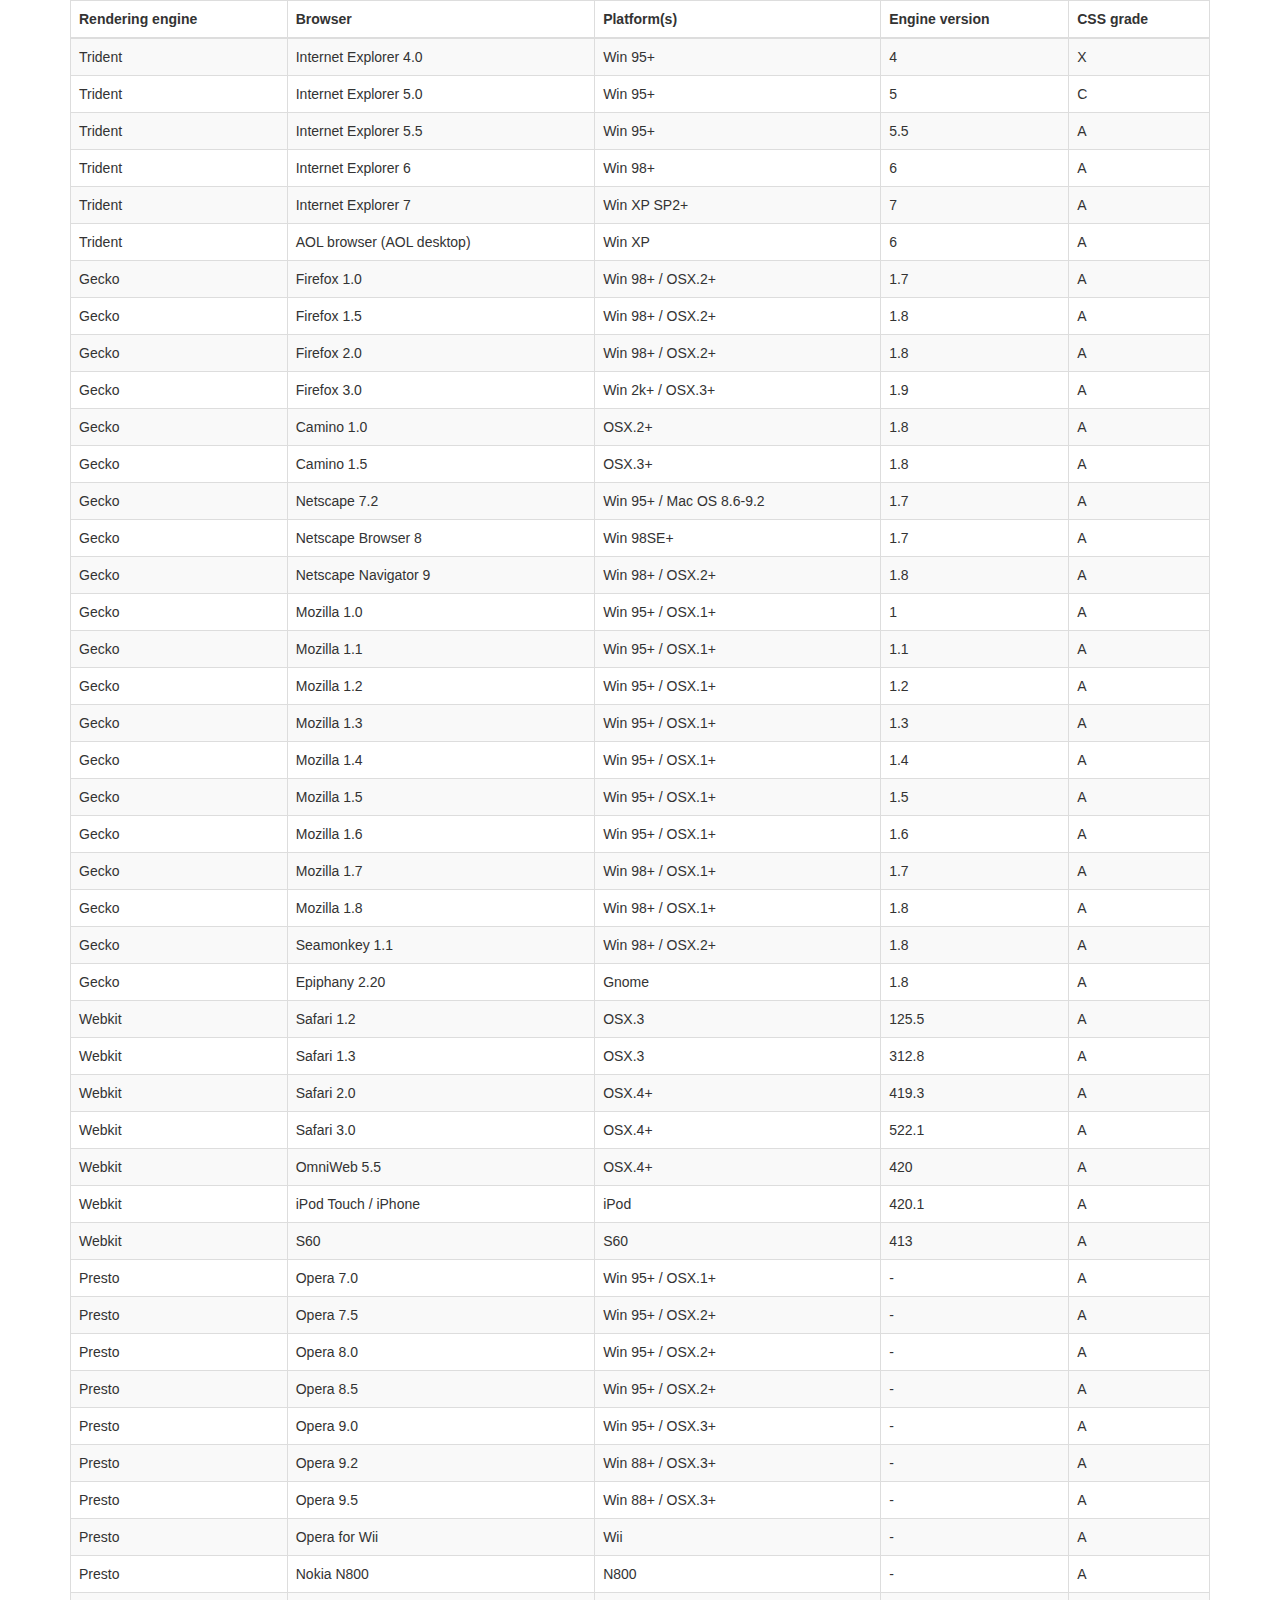
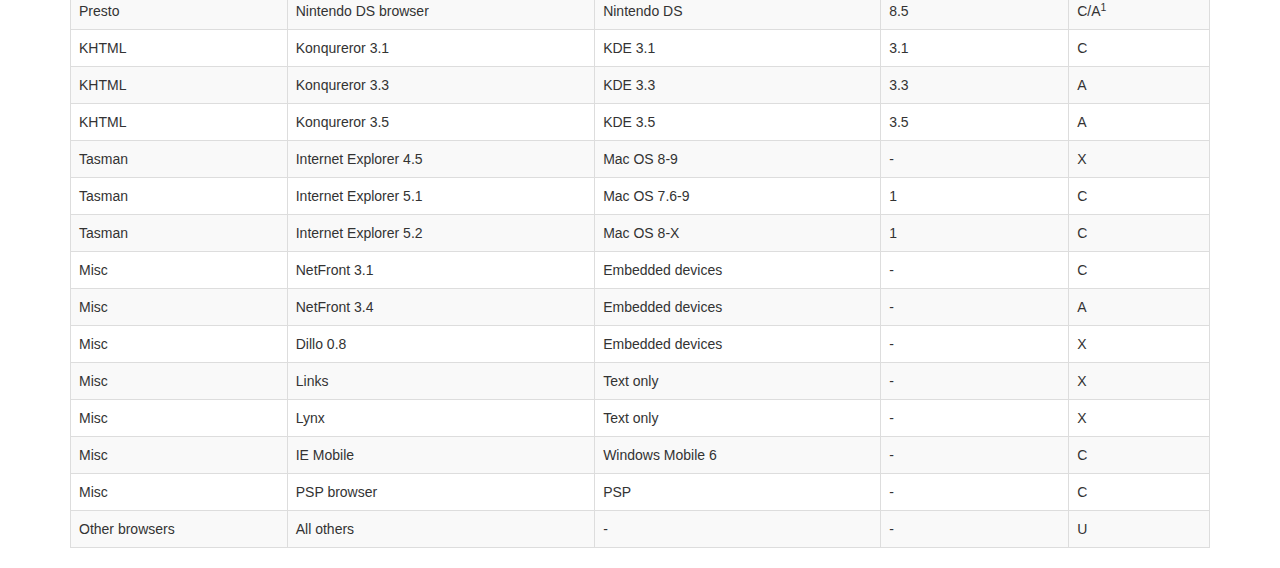
<file: bidweb/app/static/vendor/datatables-plugins/index.html>
<!DOCTYPE HTML PUBLIC "-//W3C//DTD HTML 4.01//EN" "http://www.w3.org/TR/html4/strict.dtd">
<html>
	<head>
		<meta http-equiv="content-type" content="text/html; charset=utf-8" />
		
		<title>DataTables Bootstrap 3 example</title>

		<link rel="stylesheet" type="text/css" href="//maxcdn.bootstrapcdn.com/bootstrap/3.3.0/css/bootstrap.min.css">
		<link rel="stylesheet" type="text/css" href="dataTables.bootstrap.css">

		<script type="text/javascript" language="javascript" src="//code.jquery.com/jquery-1.11.1.min.js"></script>
		<script type="text/javascript" language="javascript" src="//cdn.datatables.net/1.10.3/js/jquery.dataTables.min.js"></script>
		<script type="text/javascript" language="javascript" src="dataTables.bootstrap.js"></script>
		<script type="text/javascript" charset="utf-8">
			$(document).ready(function() {
				$('#example').dataTable();
			} );
		</script>
	</head>
	<body>
		<div class="container">
			
<table cellpadding="0" cellspacing="0" border="0" class="table table-striped table-bordered" id="example">
	<thead>
		<tr>
			<th>Rendering engine</th>
			<th>Browser</th>
			<th>Platform(s)</th>
			<th>Engine version</th>
			<th>CSS grade</th>
		</tr>
	</thead>
	<tbody>
		<tr class="odd gradeX">
			<td>Trident</td>
			<td>Internet
				 Explorer 4.0</td>
			<td>Win 95+</td>
			<td class="center"> 4</td>
			<td class="center">X</td>
		</tr>
		<tr class="even gradeC">
			<td>Trident</td>
			<td>Internet
				 Explorer 5.0</td>
			<td>Win 95+</td>
			<td class="center">5</td>
			<td class="center">C</td>
		</tr>
		<tr class="odd gradeA">
			<td>Trident</td>
			<td>Internet
				 Explorer 5.5</td>
			<td>Win 95+</td>
			<td class="center">5.5</td>
			<td class="center">A</td>
		</tr>
		<tr class="even gradeA">
			<td>Trident</td>
			<td>Internet
				 Explorer 6</td>
			<td>Win 98+</td>
			<td class="center">6</td>
			<td class="center">A</td>
		</tr>
		<tr class="odd gradeA">
			<td>Trident</td>
			<td>Internet Explorer 7</td>
			<td>Win XP SP2+</td>
			<td class="center">7</td>
			<td class="center">A</td>
		</tr>
		<tr class="even gradeA">
			<td>Trident</td>
			<td>AOL browser (AOL desktop)</td>
			<td>Win XP</td>
			<td class="center">6</td>
			<td class="center">A</td>
		</tr>
		<tr class="gradeA">
			<td>Gecko</td>
			<td>Firefox 1.0</td>
			<td>Win 98+ / OSX.2+</td>
			<td class="center">1.7</td>
			<td class="center">A</td>
		</tr>
		<tr class="gradeA">
			<td>Gecko</td>
			<td>Firefox 1.5</td>
			<td>Win 98+ / OSX.2+</td>
			<td class="center">1.8</td>
			<td class="center">A</td>
		</tr>
		<tr class="gradeA">
			<td>Gecko</td>
			<td>Firefox 2.0</td>
			<td>Win 98+ / OSX.2+</td>
			<td class="center">1.8</td>
			<td class="center">A</td>
		</tr>
		<tr class="gradeA">
			<td>Gecko</td>
			<td>Firefox 3.0</td>
			<td>Win 2k+ / OSX.3+</td>
			<td class="center">1.9</td>
			<td class="center">A</td>
		</tr>
		<tr class="gradeA">
			<td>Gecko</td>
			<td>Camino 1.0</td>
			<td>OSX.2+</td>
			<td class="center">1.8</td>
			<td class="center">A</td>
		</tr>
		<tr class="gradeA">
			<td>Gecko</td>
			<td>Camino 1.5</td>
			<td>OSX.3+</td>
			<td class="center">1.8</td>
			<td class="center">A</td>
		</tr>
		<tr class="gradeA">
			<td>Gecko</td>
			<td>Netscape 7.2</td>
			<td>Win 95+ / Mac OS 8.6-9.2</td>
			<td class="center">1.7</td>
			<td class="center">A</td>
		</tr>
		<tr class="gradeA">
			<td>Gecko</td>
			<td>Netscape Browser 8</td>
			<td>Win 98SE+</td>
			<td class="center">1.7</td>
			<td class="center">A</td>
		</tr>
		<tr class="gradeA">
			<td>Gecko</td>
			<td>Netscape Navigator 9</td>
			<td>Win 98+ / OSX.2+</td>
			<td class="center">1.8</td>
			<td class="center">A</td>
		</tr>
		<tr class="gradeA">
			<td>Gecko</td>
			<td>Mozilla 1.0</td>
			<td>Win 95+ / OSX.1+</td>
			<td class="center">1</td>
			<td class="center">A</td>
		</tr>
		<tr class="gradeA">
			<td>Gecko</td>
			<td>Mozilla 1.1</td>
			<td>Win 95+ / OSX.1+</td>
			<td class="center">1.1</td>
			<td class="center">A</td>
		</tr>
		<tr class="gradeA">
			<td>Gecko</td>
			<td>Mozilla 1.2</td>
			<td>Win 95+ / OSX.1+</td>
			<td class="center">1.2</td>
			<td class="center">A</td>
		</tr>
		<tr class="gradeA">
			<td>Gecko</td>
			<td>Mozilla 1.3</td>
			<td>Win 95+ / OSX.1+</td>
			<td class="center">1.3</td>
			<td class="center">A</td>
		</tr>
		<tr class="gradeA">
			<td>Gecko</td>
			<td>Mozilla 1.4</td>
			<td>Win 95+ / OSX.1+</td>
			<td class="center">1.4</td>
			<td class="center">A</td>
		</tr>
		<tr class="gradeA">
			<td>Gecko</td>
			<td>Mozilla 1.5</td>
			<td>Win 95+ / OSX.1+</td>
			<td class="center">1.5</td>
			<td class="center">A</td>
		</tr>
		<tr class="gradeA">
			<td>Gecko</td>
			<td>Mozilla 1.6</td>
			<td>Win 95+ / OSX.1+</td>
			<td class="center">1.6</td>
			<td class="center">A</td>
		</tr>
		<tr class="gradeA">
			<td>Gecko</td>
			<td>Mozilla 1.7</td>
			<td>Win 98+ / OSX.1+</td>
			<td class="center">1.7</td>
			<td class="center">A</td>
		</tr>
		<tr class="gradeA">
			<td>Gecko</td>
			<td>Mozilla 1.8</td>
			<td>Win 98+ / OSX.1+</td>
			<td class="center">1.8</td>
			<td class="center">A</td>
		</tr>
		<tr class="gradeA">
			<td>Gecko</td>
			<td>Seamonkey 1.1</td>
			<td>Win 98+ / OSX.2+</td>
			<td class="center">1.8</td>
			<td class="center">A</td>
		</tr>
		<tr class="gradeA">
			<td>Gecko</td>
			<td>Epiphany 2.20</td>
			<td>Gnome</td>
			<td class="center">1.8</td>
			<td class="center">A</td>
		</tr>
		<tr class="gradeA">
			<td>Webkit</td>
			<td>Safari 1.2</td>
			<td>OSX.3</td>
			<td class="center">125.5</td>
			<td class="center">A</td>
		</tr>
		<tr class="gradeA">
			<td>Webkit</td>
			<td>Safari 1.3</td>
			<td>OSX.3</td>
			<td class="center">312.8</td>
			<td class="center">A</td>
		</tr>
		<tr class="gradeA">
			<td>Webkit</td>
			<td>Safari 2.0</td>
			<td>OSX.4+</td>
			<td class="center">419.3</td>
			<td class="center">A</td>
		</tr>
		<tr class="gradeA">
			<td>Webkit</td>
			<td>Safari 3.0</td>
			<td>OSX.4+</td>
			<td class="center">522.1</td>
			<td class="center">A</td>
		</tr>
		<tr class="gradeA">
			<td>Webkit</td>
			<td>OmniWeb 5.5</td>
			<td>OSX.4+</td>
			<td class="center">420</td>
			<td class="center">A</td>
		</tr>
		<tr class="gradeA">
			<td>Webkit</td>
			<td>iPod Touch / iPhone</td>
			<td>iPod</td>
			<td class="center">420.1</td>
			<td class="center">A</td>
		</tr>
		<tr class="gradeA">
			<td>Webkit</td>
			<td>S60</td>
			<td>S60</td>
			<td class="center">413</td>
			<td class="center">A</td>
		</tr>
		<tr class="gradeA">
			<td>Presto</td>
			<td>Opera 7.0</td>
			<td>Win 95+ / OSX.1+</td>
			<td class="center">-</td>
			<td class="center">A</td>
		</tr>
		<tr class="gradeA">
			<td>Presto</td>
			<td>Opera 7.5</td>
			<td>Win 95+ / OSX.2+</td>
			<td class="center">-</td>
			<td class="center">A</td>
		</tr>
		<tr class="gradeA">
			<td>Presto</td>
			<td>Opera 8.0</td>
			<td>Win 95+ / OSX.2+</td>
			<td class="center">-</td>
			<td class="center">A</td>
		</tr>
		<tr class="gradeA">
			<td>Presto</td>
			<td>Opera 8.5</td>
			<td>Win 95+ / OSX.2+</td>
			<td class="center">-</td>
			<td class="center">A</td>
		</tr>
		<tr class="gradeA">
			<td>Presto</td>
			<td>Opera 9.0</td>
			<td>Win 95+ / OSX.3+</td>
			<td class="center">-</td>
			<td class="center">A</td>
		</tr>
		<tr class="gradeA">
			<td>Presto</td>
			<td>Opera 9.2</td>
			<td>Win 88+ / OSX.3+</td>
			<td class="center">-</td>
			<td class="center">A</td>
		</tr>
		<tr class="gradeA">
			<td>Presto</td>
			<td>Opera 9.5</td>
			<td>Win 88+ / OSX.3+</td>
			<td class="center">-</td>
			<td class="center">A</td>
		</tr>
		<tr class="gradeA">
			<td>Presto</td>
			<td>Opera for Wii</td>
			<td>Wii</td>
			<td class="center">-</td>
			<td class="center">A</td>
		</tr>
		<tr class="gradeA">
			<td>Presto</td>
			<td>Nokia N800</td>
			<td>N800</td>
			<td class="center">-</td>
			<td class="center">A</td>
		</tr>
		<tr class="gradeA">
			<td>Presto</td>
			<td>Nintendo DS browser</td>
			<td>Nintendo DS</td>
			<td class="center">8.5</td>
			<td class="center">C/A<sup>1</sup></td>
		</tr>
		<tr class="gradeC">
			<td>KHTML</td>
			<td>Konqureror 3.1</td>
			<td>KDE 3.1</td>
			<td class="center">3.1</td>
			<td class="center">C</td>
		</tr>
		<tr class="gradeA">
			<td>KHTML</td>
			<td>Konqureror 3.3</td>
			<td>KDE 3.3</td>
			<td class="center">3.3</td>
			<td class="center">A</td>
		</tr>
		<tr class="gradeA">
			<td>KHTML</td>
			<td>Konqureror 3.5</td>
			<td>KDE 3.5</td>
			<td class="center">3.5</td>
			<td class="center">A</td>
		</tr>
		<tr class="gradeX">
			<td>Tasman</td>
			<td>Internet Explorer 4.5</td>
			<td>Mac OS 8-9</td>
			<td class="center">-</td>
			<td class="center">X</td>
		</tr>
		<tr class="gradeC">
			<td>Tasman</td>
			<td>Internet Explorer 5.1</td>
			<td>Mac OS 7.6-9</td>
			<td class="center">1</td>
			<td class="center">C</td>
		</tr>
		<tr class="gradeC">
			<td>Tasman</td>
			<td>Internet Explorer 5.2</td>
			<td>Mac OS 8-X</td>
			<td class="center">1</td>
			<td class="center">C</td>
		</tr>
		<tr class="gradeA">
			<td>Misc</td>
			<td>NetFront 3.1</td>
			<td>Embedded devices</td>
			<td class="center">-</td>
			<td class="center">C</td>
		</tr>
		<tr class="gradeA">
			<td>Misc</td>
			<td>NetFront 3.4</td>
			<td>Embedded devices</td>
			<td class="center">-</td>
			<td class="center">A</td>
		</tr>
		<tr class="gradeX">
			<td>Misc</td>
			<td>Dillo 0.8</td>
			<td>Embedded devices</td>
			<td class="center">-</td>
			<td class="center">X</td>
		</tr>
		<tr class="gradeX">
			<td>Misc</td>
			<td>Links</td>
			<td>Text only</td>
			<td class="center">-</td>
			<td class="center">X</td>
		</tr>
		<tr class="gradeX">
			<td>Misc</td>
			<td>Lynx</td>
			<td>Text only</td>
			<td class="center">-</td>
			<td class="center">X</td>
		</tr>
		<tr class="gradeC">
			<td>Misc</td>
			<td>IE Mobile</td>
			<td>Windows Mobile 6</td>
			<td class="center">-</td>
			<td class="center">C</td>
		</tr>
		<tr class="gradeC">
			<td>Misc</td>
			<td>PSP browser</td>
			<td>PSP</td>
			<td class="center">-</td>
			<td class="center">C</td>
		</tr>
		<tr class="gradeU">
			<td>Other browsers</td>
			<td>All others</td>
			<td>-</td>
			<td class="center">-</td>
			<td class="center">U</td>
		</tr>
	</tbody>
</table>
			
		</div>
	</body>
</html>
</file>
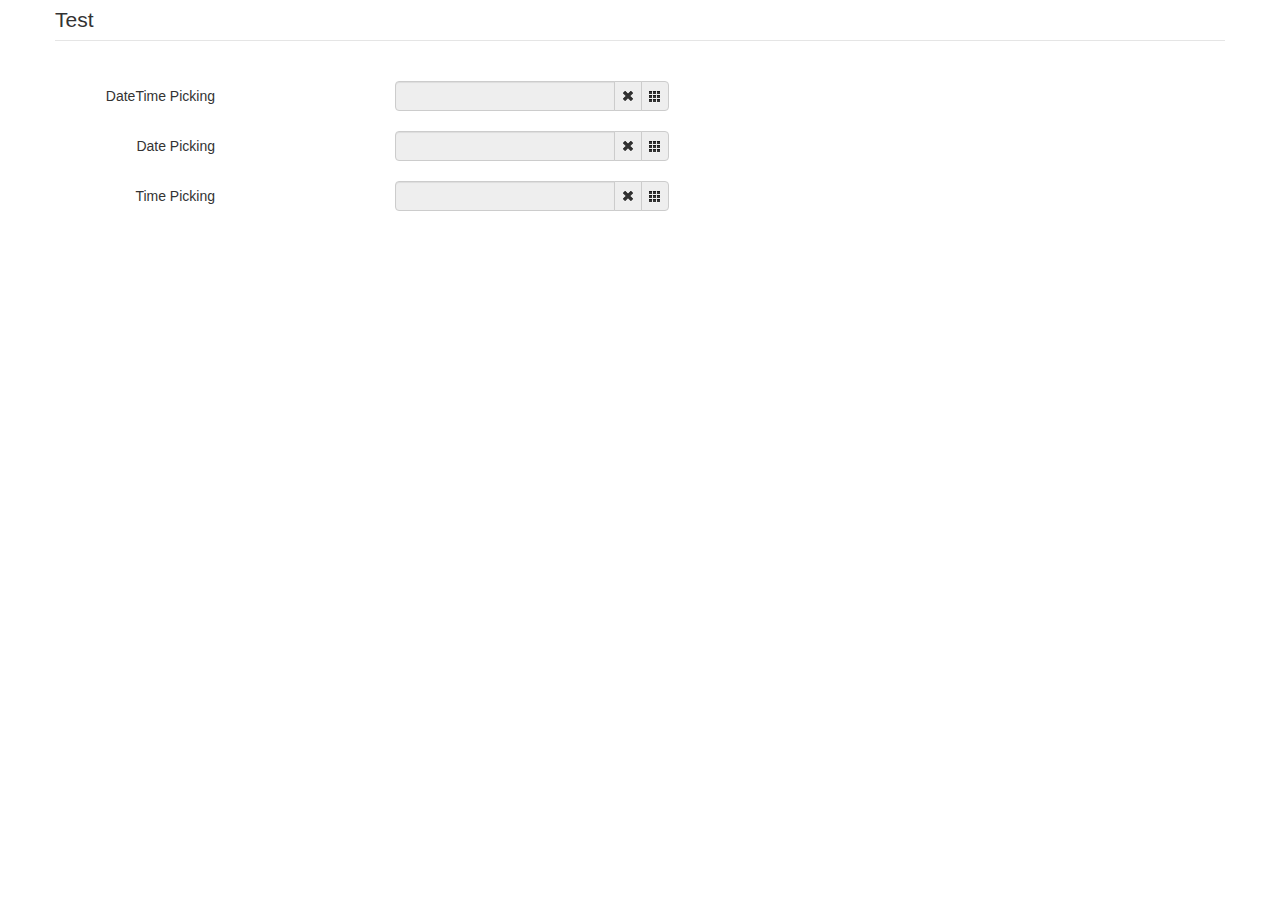
<file: bidweb/app/static/vendor/bootstrap-datetimepicker/sample in bootstrap v2/index.html>
<!DOCTYPE html>
<html>
<head>
    <title></title>
    <link href="./bootstrap/css/bootstrap.min.css" rel="stylesheet" media="screen">
    <link href="../css/bootstrap-datetimepicker.min.css" rel="stylesheet" media="screen">
</head>

<body>
<div class="container">
    <form action="" class="form-horizontal">
        <fieldset>
            <legend>Test</legend>
            <div class="control-group">
                <label class="control-label">DateTime Picking</label>
                <div class="controls input-append date form_datetime" data-date="1979-09-16T05:25:07Z" data-date-format="dd MM yyyy - HH:ii p" data-link-field="dtp_input1">
                    <input size="16" type="text" value="" readonly>
                    <span class="add-on"><i class="icon-remove"></i></span>
					<span class="add-on"><i class="icon-th"></i></span>
                </div>
				<input type="hidden" id="dtp_input1" value="" /><br/>
            </div>
			<div class="control-group">
                <label class="control-label">Date Picking</label>
                <div class="controls input-append date form_date" data-date="" data-date-format="dd MM yyyy" data-link-field="dtp_input2" data-link-format="yyyy-mm-dd">
                    <input size="16" type="text" value="" readonly>
                    <span class="add-on"><i class="icon-remove"></i></span>
					<span class="add-on"><i class="icon-th"></i></span>
                </div>
				<input type="hidden" id="dtp_input2" value="" /><br/>
            </div>
			<div class="control-group">
                <label class="control-label">Time Picking</label>
                <div class="controls input-append date form_time" data-date="" data-date-format="hh:ii" data-link-field="dtp_input3" data-link-format="hh:ii">
                    <input size="16" type="text" value="" readonly>
                    <span class="add-on"><i class="icon-remove"></i></span>
					<span class="add-on"><i class="icon-th"></i></span>
                </div>
				<input type="hidden" id="dtp_input3" value="" /><br/>
            </div>
        </fieldset>
    </form>
</div>

<script type="text/javascript" src="./jquery/jquery-1.8.3.min.js" charset="UTF-8"></script>
<script type="text/javascript" src="./bootstrap/js/bootstrap.min.js"></script>
<script type="text/javascript" src="../js/bootstrap-datetimepicker.js" charset="UTF-8"></script>
<script type="text/javascript" src="../js/locales/bootstrap-datetimepicker.fr.js" charset="UTF-8"></script>
<script type="text/javascript">
    $('.form_datetime').datetimepicker({
        //language:  'fr',
        weekStart: 1,
        todayBtn:  1,
		autoclose: 1,
		todayHighlight: 1,
		startView: 2,
		forceParse: 0,
        showMeridian: 1
    });
	$('.form_date').datetimepicker({
        language:  'fr',
        weekStart: 1,
        todayBtn:  1,
		autoclose: 1,
		todayHighlight: 1,
		startView: 2,
		minView: 2,
		forceParse: 0
    });
	$('.form_time').datetimepicker({
        language:  'fr',
        weekStart: 1,
        todayBtn:  1,
		autoclose: 1,
		todayHighlight: 1,
		startView: 1,
		minView: 0,
		maxView: 1,
		forceParse: 0
    });
</script>

</body>
</html>
</file>
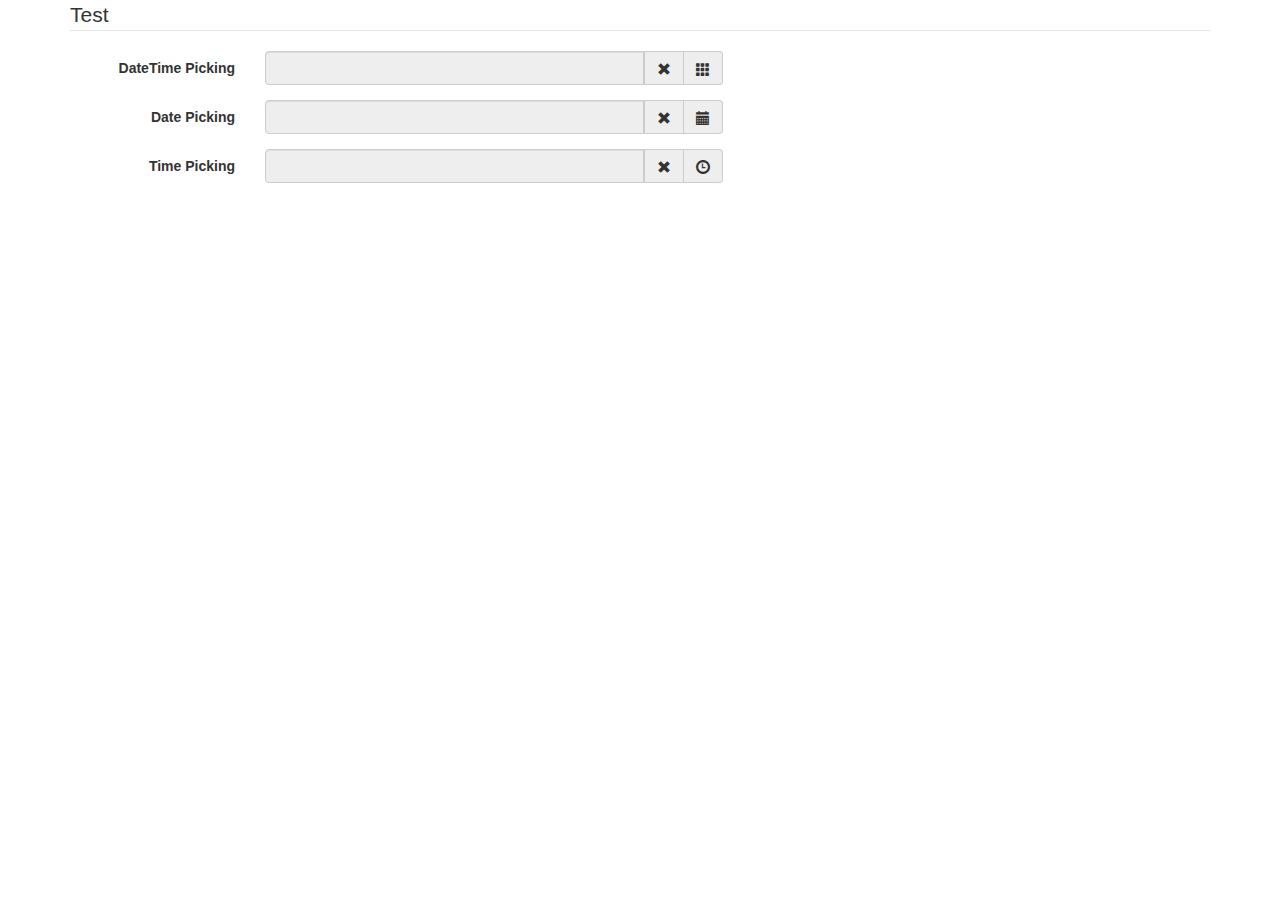
<file: bidweb/app/static/vendor/bootstrap-datetimepicker/sample in bootstrap v3/index.html>
<!DOCTYPE html>
<html>
<head>
    <title></title>
    <link href="./bootstrap/css/bootstrap.min.css" rel="stylesheet" media="screen">
    <link href="../css/bootstrap-datetimepicker.min.css" rel="stylesheet" media="screen">
</head>

<body>
<div class="container">
    <form action="" class="form-horizontal"  role="form">
        <fieldset>
            <legend>Test</legend>
            <div class="form-group">
                <label for="dtp_input1" class="col-md-2 control-label">DateTime Picking</label>
                <div class="input-group date form_datetime col-md-5" data-date="1979-09-16T05:25:07Z" data-date-format="dd MM yyyy - HH:ii p" data-link-field="dtp_input1">
                    <input class="form-control" size="16" type="text" value="" readonly>
                    <span class="input-group-addon"><span class="glyphicon glyphicon-remove"></span></span>
					<span class="input-group-addon"><span class="glyphicon glyphicon-th"></span></span>
                </div>
				<input type="hidden" id="dtp_input1" value="" /><br/>
            </div>
			<div class="form-group">
                <label for="dtp_input2" class="col-md-2 control-label">Date Picking</label>
                <div class="input-group date form_date col-md-5" data-date="" data-date-format="dd MM yyyy" data-link-field="dtp_input2" data-link-format="yyyy-mm-dd">
                    <input class="form-control" size="16" type="text" value="" readonly>
                    <span class="input-group-addon"><span class="glyphicon glyphicon-remove"></span></span>
					<span class="input-group-addon"><span class="glyphicon glyphicon-calendar"></span></span>
                </div>
				<input type="hidden" id="dtp_input2" value="" /><br/>
            </div>
			<div class="form-group">
                <label for="dtp_input3" class="col-md-2 control-label">Time Picking</label>
                <div class="input-group date form_time col-md-5" data-date="" data-date-format="hh:ii" data-link-field="dtp_input3" data-link-format="hh:ii">
                    <input class="form-control" size="16" type="text" value="" readonly>
                    <span class="input-group-addon"><span class="glyphicon glyphicon-remove"></span></span>
					<span class="input-group-addon"><span class="glyphicon glyphicon-time"></span></span>
                </div>
				<input type="hidden" id="dtp_input3" value="" /><br/>
            </div>
        </fieldset>
    </form>
</div>

<script type="text/javascript" src="./jquery/jquery-1.8.3.min.js" charset="UTF-8"></script>
<script type="text/javascript" src="./bootstrap/js/bootstrap.min.js"></script>
<script type="text/javascript" src="../js/bootstrap-datetimepicker.js" charset="UTF-8"></script>
<script type="text/javascript" src="../js/locales/bootstrap-datetimepicker.fr.js" charset="UTF-8"></script>
<script type="text/javascript">
    $('.form_datetime').datetimepicker({
        //language:  'fr',
        weekStart: 1,
        todayBtn:  1,
		autoclose: 1,
		todayHighlight: 1,
		startView: 2,
		forceParse: 0,
        showMeridian: 1
    });
	$('.form_date').datetimepicker({
        language:  'fr',
        weekStart: 1,
        todayBtn:  1,
		autoclose: 1,
		todayHighlight: 1,
		startView: 2,
		minView: 2,
		forceParse: 0
    });
	$('.form_time').datetimepicker({
        language:  'fr',
        weekStart: 1,
        todayBtn:  1,
		autoclose: 1,
		todayHighlight: 1,
		startView: 1,
		minView: 0,
		maxView: 1,
		forceParse: 0
    });
</script>

</body>
</html>
</file>
